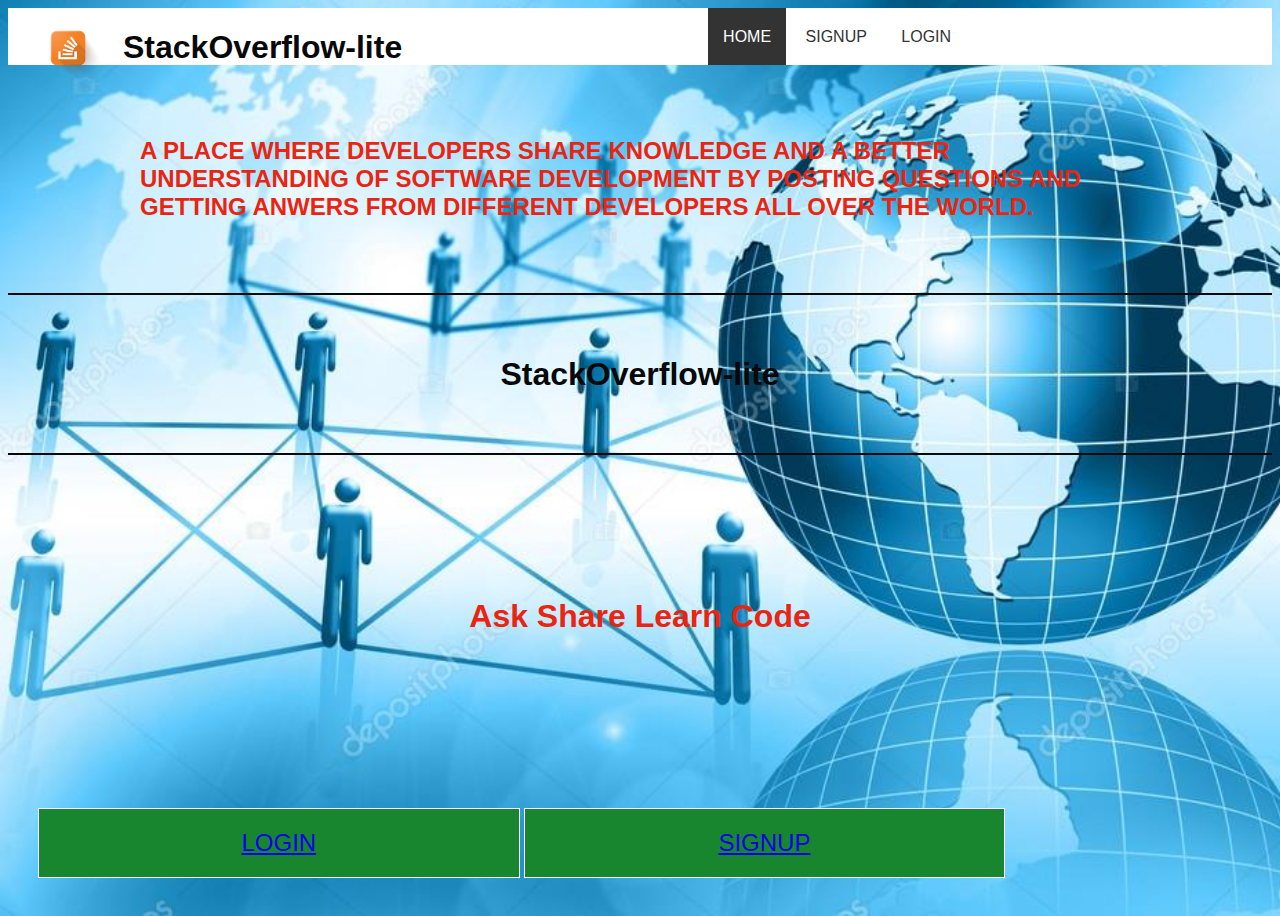
<file: index.html>
<!DOCTYPE html>
<html>
    <head>
		<meta charset="utf-8">
		<meta name="viewport" content="width=device-width, initial-scale=1.0">      
		<title>StackOverflow-lite</title>
		<link rel="stylesheet" href="css/styles.css">
	</head>

	<!--BODY-->
	<body class="home-page">
	<div class="container">
		<!--Header-->
		<header class="header">
			<div class="company-logo">
				<img src="images/logo.png" alt="company-logo">
				<h1>StackOverflow-lite</h1><span class="clear"></span>
			</div>
			<!--Navigation-->
			<nav>
				<ul class="menu">
					<li class="selected"><a href="index.html">Home</a></li>
					<li><a href="signup.html">SignUp</a></li>
					<li><a href="login.html">Login</a></li>
				</ul>
			</nav>
		</header>
		<!--Main Content-->
		<section class="home-content">
            <div >
				<p class="app-description"><strong>
                    A place where developers share knowledge and a better understanding of software development by posting questions and getting anwers from different developers all over the world.
				</strong></p>
                <h1 class="page-title"><strong>StackOverflow-lite</strong> </h1>
                <h3><strong>Ask  Share  Learn  Code</strong></h3>
				<div>
					<form>
						<button type="submit" name="login" value="Login"><a href="login.html">Login</a></button>
						<button  type="submit" name ="signup" value="SignUp"><a href="signup.html">SignUp</a></button>
					</form>
				</div>
			</div>
		</section>
		</div>
	</body>
</html>
</file>
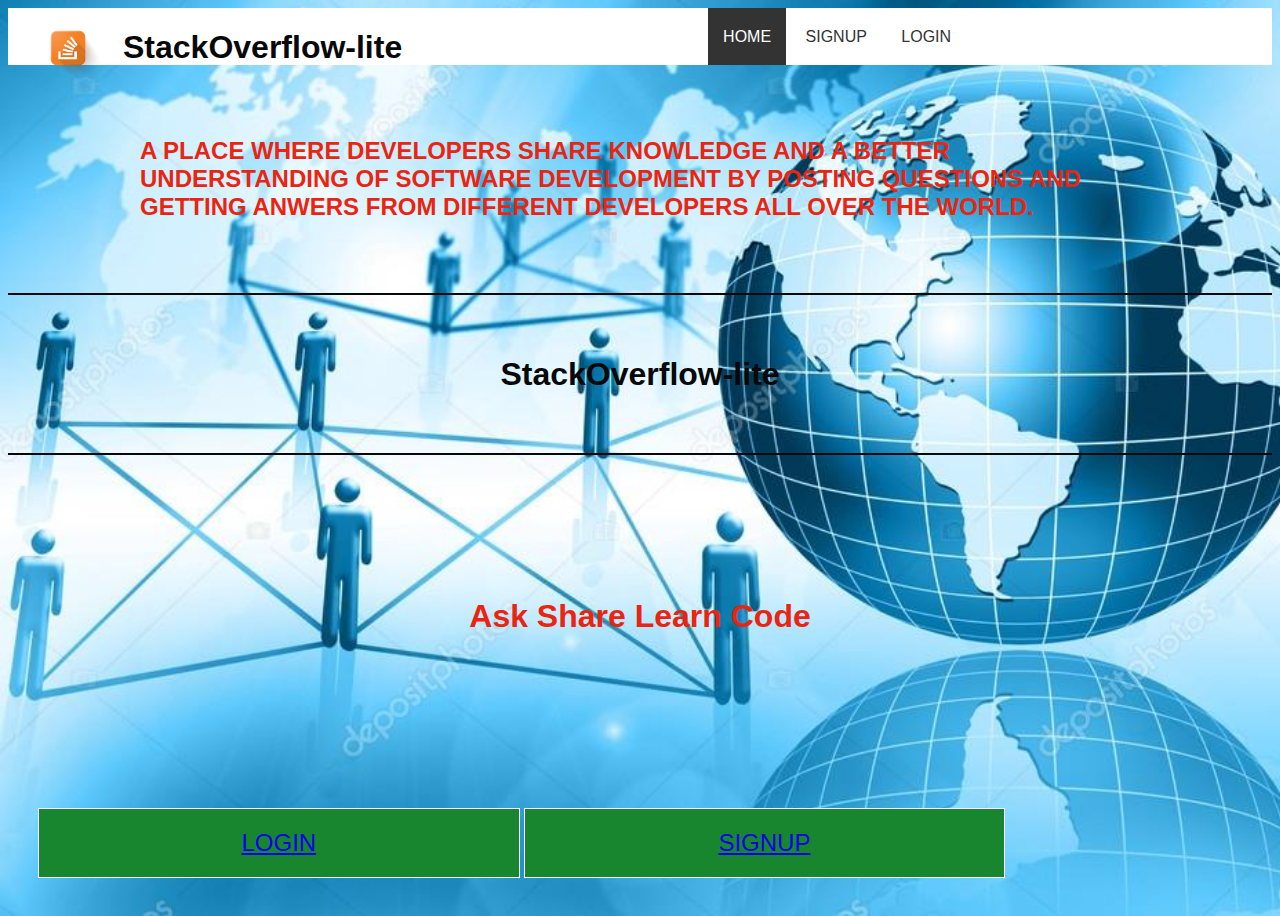
<file: UI/index.html>
<!DOCTYPE html>
<html>
    <head>
		<meta charset="utf-8">
		<meta name="viewport" content="width=device-width, initial-scale=1.0">
		<title>StackOverflow-lite</title>
		<link rel="stylesheet" href="css/styles.css">
	</head>

	<!--BODY-->
	<body class="home-page">
	<div class="container">
		<!--Header-->
		<header class="header">
			<div class="company-logo">
				<img src="images/logo.png" alt="company-logo">
				<h1>StackOverflow-lite</h1><span class="clear"></span>
			</div>
			<!--Navigation-->
			<nav>
				<ul class="menu">
					<li class="selected"><a href="index.html">Home</a></li>
					<li><a href="signup.html">SignUp</a></li>
					<li><a href="login.html">Login</a></li>
				</ul>
			</nav>
		</header>
		<!--Main Content-->
		<section class="home-content">
            <div >
				<p class="app-description"><strong>
                    A place where developers share knowledge and a better understanding of software development by posting questions and getting anwers from different developers all over the world.
				</strong></p>
                <h1 class="page-title"><strong>StackOverflow-lite</strong> </h1>
                <h3><strong>Ask  Share  Learn  Code</strong></h3>
				<div>
					<form>
						<button type="submit" name="login" value="Login"><a href="login.html">Login</a></button>
						<button  type="submit" name ="signup" value="SignUp"><a href="signup.html">SignUp</a></button>
					</form>
				</div>
			</div>
		</section>
		</div>
	</body>
</html>
</file>
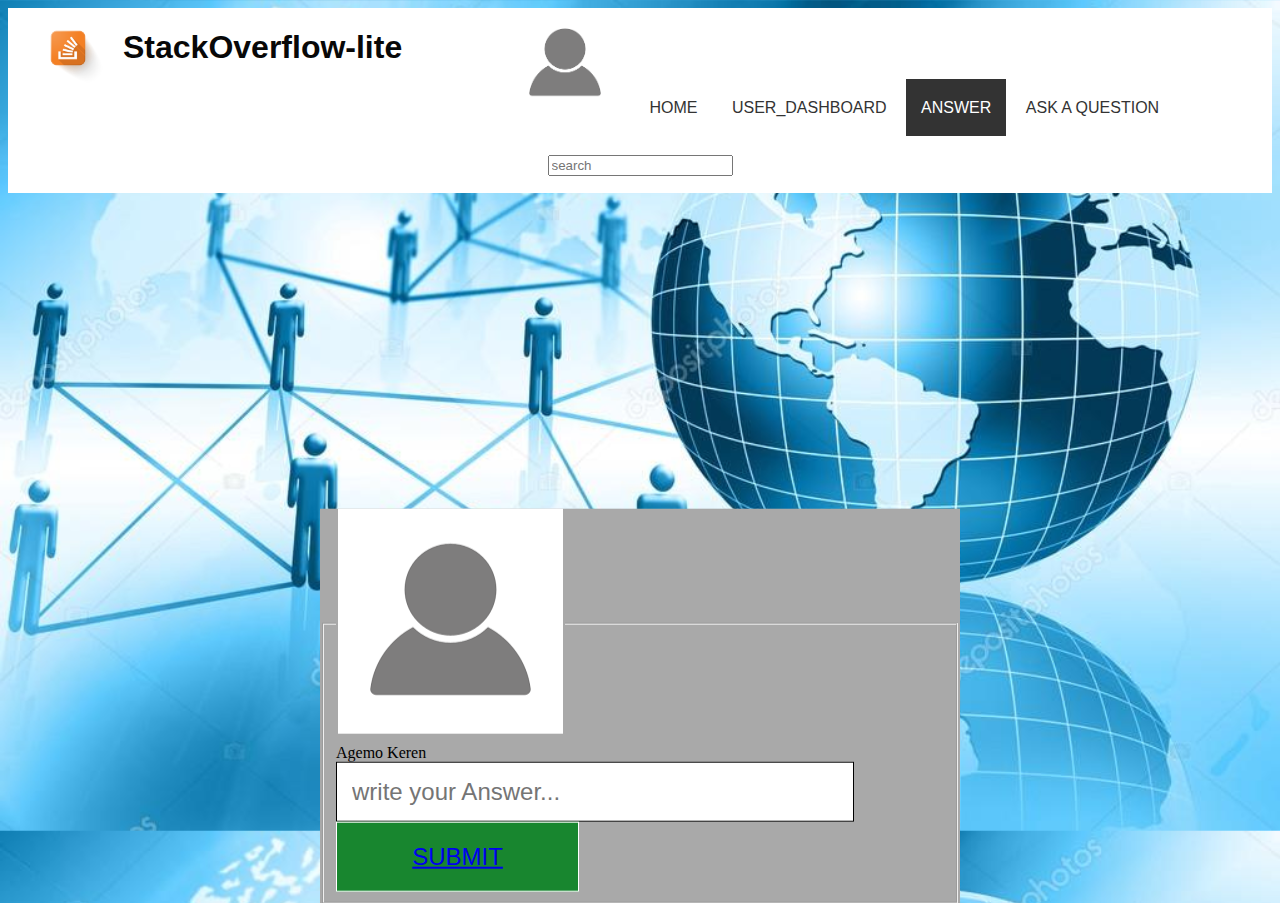
<file: answer.html>
<!DOCTYPE html>
<html>
    <head>
		<meta charset="utf-8">
		<meta name="viewport" content="width=device-width, initial-scale=1.0">      
		<title>StackOverflow-lite</title>
        <link rel="stylesheet" href="css/styles.css">
        <script src="javascript/scripts.js"></script>
	</head>
	<!--BODY-->
	<body class="home-page">
        <div class="container">
            <!--Header-->
		    <header class="header">
                <div class="company-logo">
                    <img src="images/logo.png" alt="company-logo">
                    <h1>StackOverflow-lite</h1><span class="clear"></span>
                </div>
                <!--Navigation-->
			    <nav>
                    <ul class="menu">
                        <li class="list"><a href="user_profile.html"><img src="images/user.png" class="img1"></a></li>
                        <li class="list"><a href="index.html">Home</a></li>
                        <li class="list"><a href="user_dashboard.html">user_dashboard</a></li>
                        <li class= "selected" "list"><a href="answer.html">Answer</a></li>
                        <li class="list"><a href="postquestion.html">Ask a question</a></li>
                        <li class="list"><a href="#"><input type="text" placeholder="search"></a></li>
                    </ul>
                </nav>
            </header>
            <div class="question">
            <fieldset>
                <legend class="img"><img src="images/user.png"></legend>
                <span>Agemo Keren </span><br>
                <input type="text" class="answerinput"placeholder="write your Answer...">
                <button><a href="user_dashboard.html">Submit</a></button>
            </fieldset>
            </div>
            </div>
            </body>
            </html>
</file>
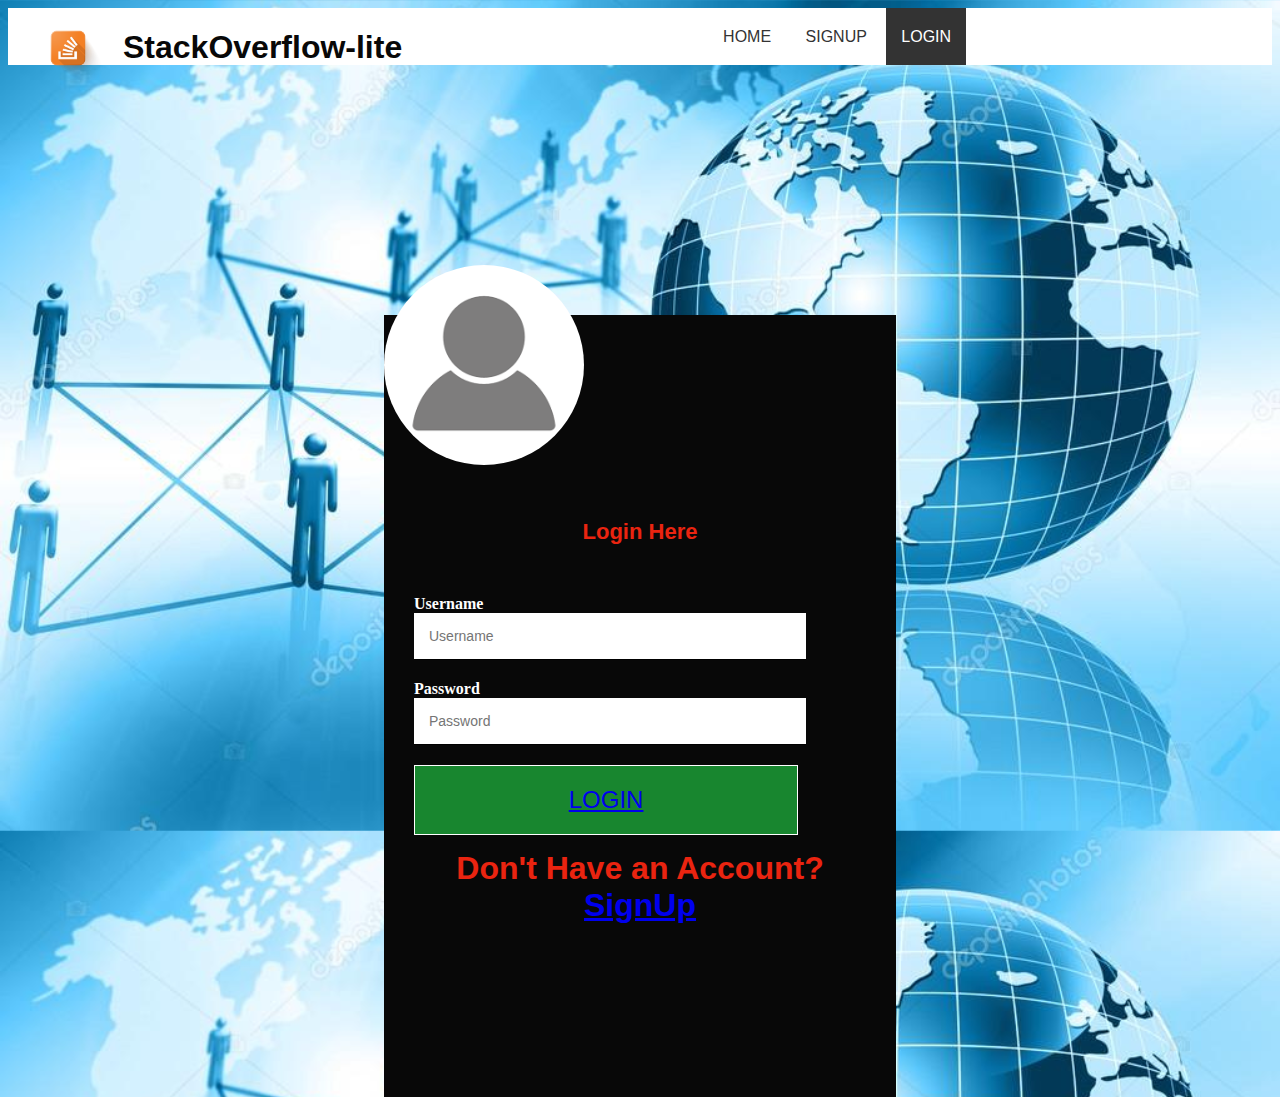
<file: login.html>
<!DOCTYPE html>
<html>
    <head>
		<meta charset="utf-8">
		<meta name="viewport" content="width=device-width, initial-scale=1.0">      
		<title>StackOverflow-lite</title>
		<link rel="stylesheet" href="css/styles.css">
	</head>
	<!--BODY-->
	<body class="home-page">
	<div class="container">
		<!--Header-->
		<header class="header">
			<div class="company-logo">
				<img src="images/logo.png" alt="company-logo">
				<h1>StackOverflow-lite</h1><span class="clear"></span>
			</div>
			<!--Navigation-->
			<nav>
				<ul class="menu">
					<li><a href="index.html">Home</a></li>
					<li><a href="signup.html">SignUp</a></li>
					<li class="selected"><a href="login.html">Login</a></li>
				</ul>
			</nav>
        </header>
        </div>
		<!--Main Content-->
			<div class="loginform">
            <img src="images/user.png" class="userp">
            <h3 class="logint">Login Here</h3>
            <!--signup Form-->
			<form class="form">
				<label class="loginlab">Username</label><br>
				<input type="text" name="username" placeholder="Username" required><br>
				<label class="loginlab">Password</label><br>
				<input type="password"name="password" placeholder="Password" required><br>
				<button class="loginb"><a href="user_dashboard.html">Login</a></button><br>
				<h3>Don't Have an Account? <a href="signup.html">SignUp</a></h3>
            </form><!--end of form-->
        </div>
	</body>
</html>
</file>
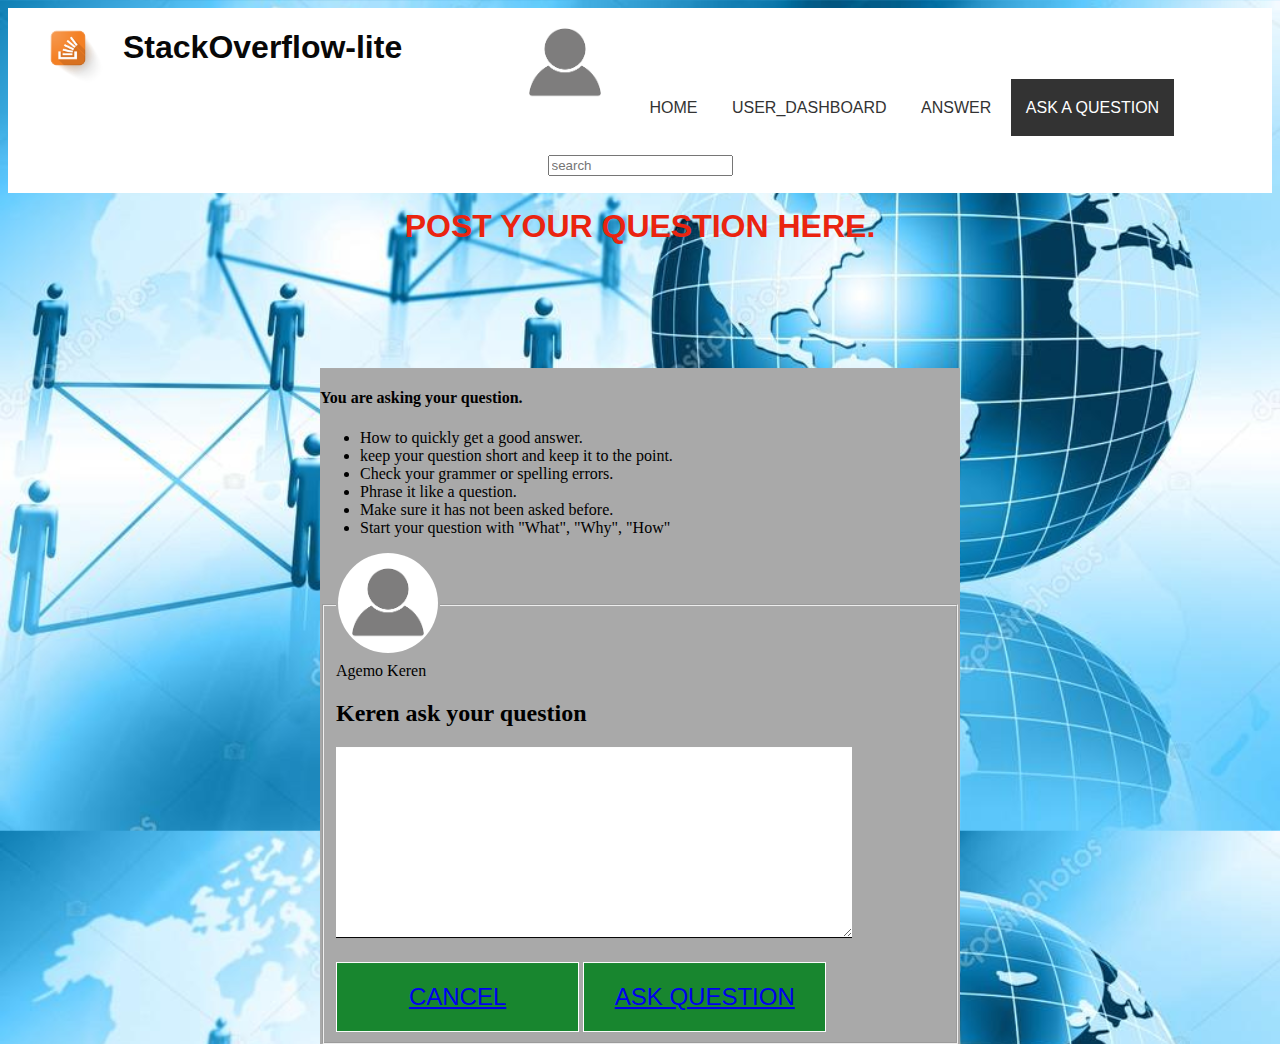
<file: postquestion.html>
<!DOCTYPE html>
<html>
    <head>
		<meta charset="utf-8">
		<meta name="viewport" content="width=device-width, initial-scale=1.0">
		<title>StackOverflow-lite</title>
        <link rel="stylesheet" href="css/styles.css">
        <script src="javascript/scripts.js"></script>
	</head>
	<!--BODY-->
	<body class="home-page">
        <div class="container">
            <!--Header-->
		    <header class="header">
                <div class="company-logo">
                    <img src="images/logo.png" alt="company-logo">
                    <h1>StackOverflow-lite</h1><span class="clear"></span>
                </div>
                <!--Navigation-->
			    <nav>
                    <ul class="menu">
                        <li class="list"><a href="user_profile.html"><img src="images/user.png" class="img1"></a></li>
                        <li class="list"><a href="index.html">Home</a></li>
                        <li class="list"><a href="user_dashboard.html">user_dashboard</a></li>
                        <li class="list"><a href="answer.html">Answer</a></li>
                        <li class="selected" "list"><a href="postquestion.html">Ask a question</a></li>
                        <li class="list"><a href="user_dashboard.html"><input type="text" placeholder="search"></a></li>
                    </ul>
                </nav>
            </header>
        </div>
        <section><!--main content-->
            <div>
                <h3>POST YOUR QUESTION HERE.</h3>
                <div class="question">
                    <h4>You are asking your question.</h4>
                    <ul>
                        <li>How to quickly get a good answer.</li>
                        <li>keep your question short and keep it to the point.</li>
                        <li>Check your grammer or spelling errors.</li>
                        <li>Phrase it like a question.</li>
                        <li>Make sure it has not been asked before.</li>
                        <li>Start your question with "What", "Why", "How"</li>
                    </ul>
                    <fieldset><!--fieldset-->
                        <legend><img src="images/user.png" class="img1"></legend>
                        <span>Agemo Keren </span><br>
                        <h2>Keren ask your question</h2>
                        <textarea name="" id="" cols="30" rows="10"></textarea>
                        <button><a href="user_dashboard.html">Cancel</a></button> <button><a href="user_dashboard.html">Ask Question</a></button>
                    </fieldset>
                </div>
            </div>
        </section>
    </body>
</html>
</file>
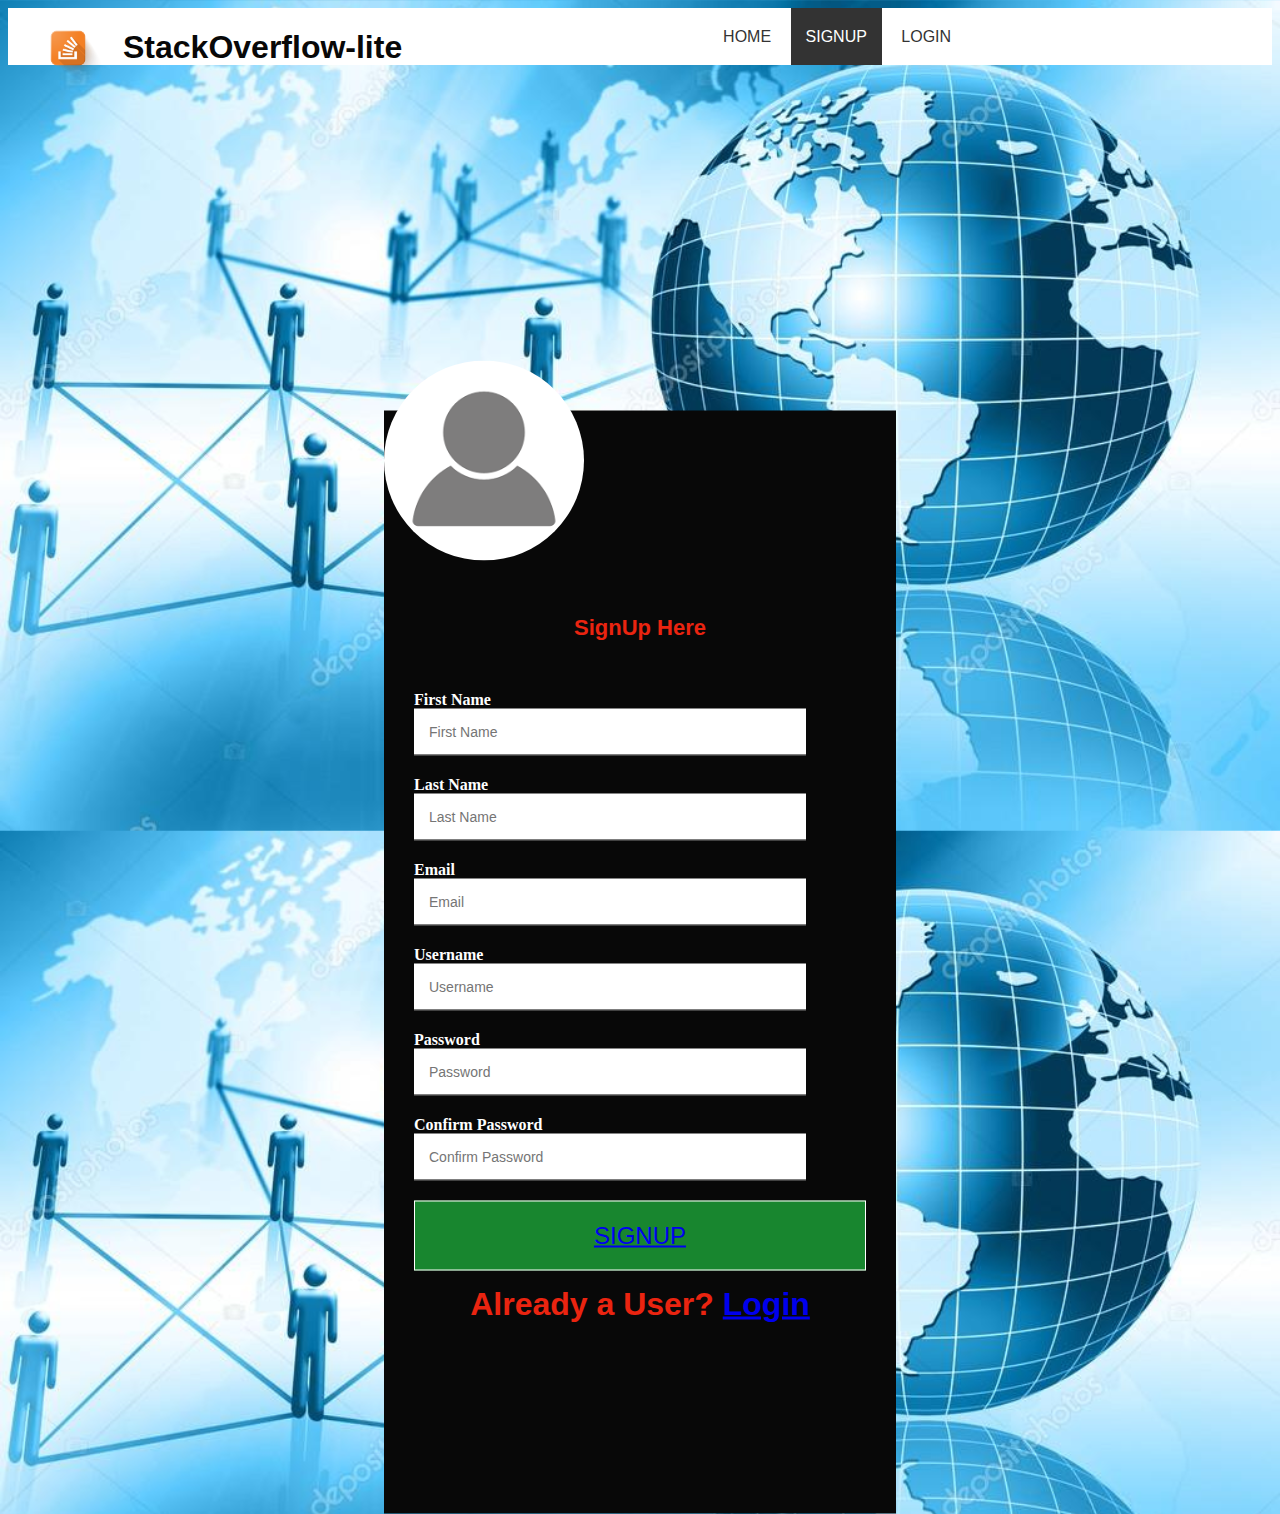
<file: signup.html>
<!DOCTYPE html>
<html>
    <head>
		<meta charset="utf-8">
		<meta name="viewport" content="width=device-width, initial-scale=1.0">      
		<title>StackOverflow-lite</title>
		<link rel="stylesheet" href="css/styles.css">
	</head>
	<!--BODY-->
	<body class="home-page">
	<div class="container">
		<!--Header-->
		<header class="header">
			<div class="company-logo">
				<img src="images/logo.png" alt="company-logo">
				<h1>StackOverflow-lite</h1><span class="clear"></span>
			</div>
			<!--Navigation-->
			<nav>
				<ul class="menu">
					<li><a href="index.html">Home</a></li>
					<li class="selected"><a href="signup.html">SignUp</a></li>
					<li><a href="login.html">Login</a></li>
				</ul>
			</nav>
        </header>
        </div>
		<!--Main Content-->
			<div class="signupform">
            <img src="images/user.png" class="userp">
            <h3 class="signupt">SignUp Here</h3>
            <!--signup Form-->
				<form class="form">
						<label class="signuplab">First Name</label><br>
						<input type="text"name="first_name" placeholder="First Name"required><br>
						<label class="signuplab">Last Name</label><br>
						<input type="text"name="second_name" placeholder="Last Name" required><br>
						<label class="signuplab">Email</label><br>
						<input type="email"name="email" placeholder="Email" required><br>
						<label class="signuplab">Username</label><br>
						<input type="text" name="username" placeholder="Username" required><br>
						<label class="signuplab">Password</label><br>
						<input type="password"name="password" placeholder="Password" required><br>
						<label class="signuplab">Confirm Password</label><br>
						<input type="password"name="confirm_password" placeholder="Confirm Password" required>
						<button class="signupb"><a href="login.html">SignUp</a></button><br>
						<h3>Already a User? <a href="login_page.html">Login</a></h3><br>
                    </form><!--end of form-->
            </div>
	</body>
</html>
</file>
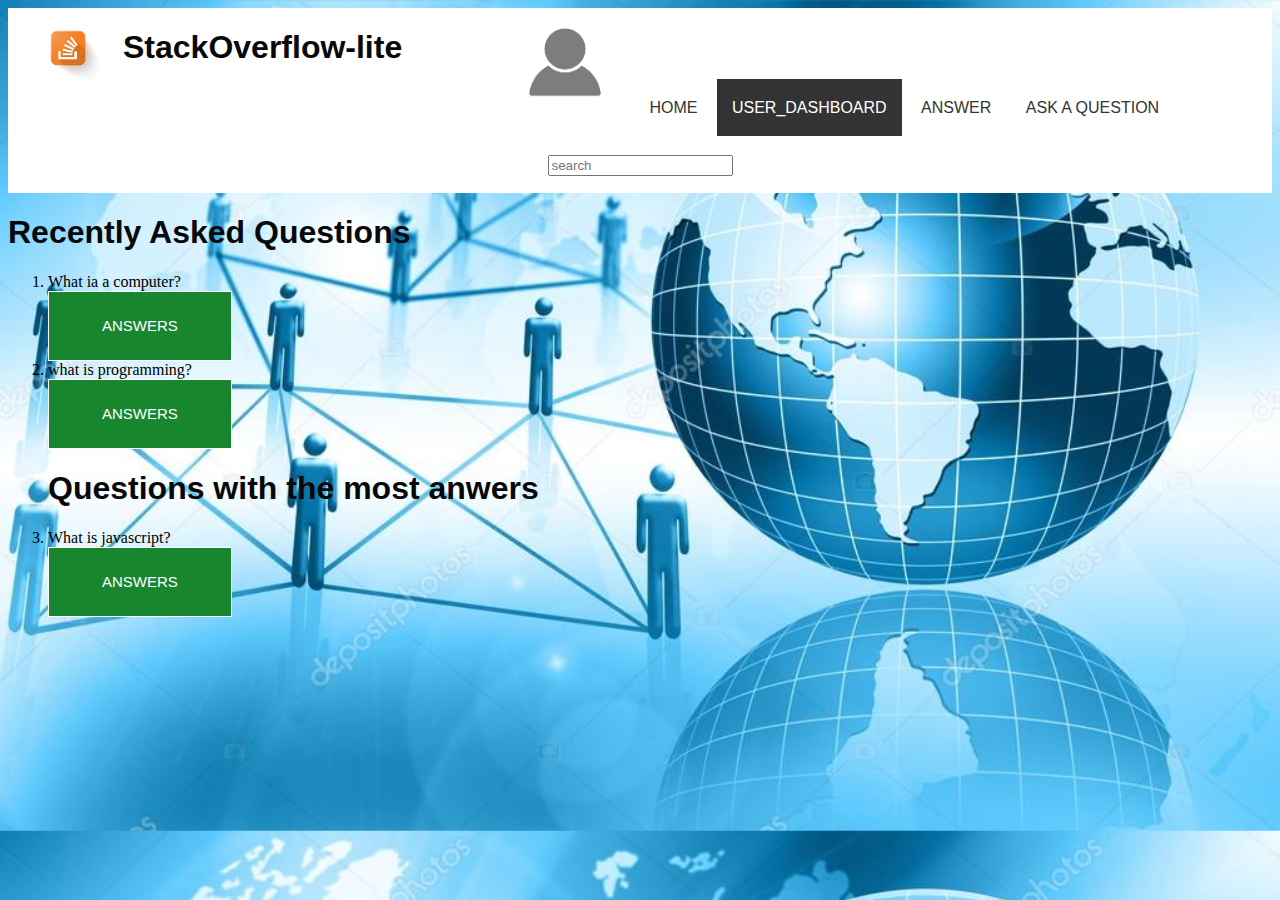
<file: user_dashboard.html>
<!DOCTYPE html>
<html>
    <head>
		<meta charset="utf-8">
		<meta name="viewport" content="width=device-width, initial-scale=1.0">      
		<title>StackOverflow-lite</title>
        <link rel="stylesheet" href="css/styles.css">
        <script src="javascript/scripts.js"></script>
	</head>
	<!--BODY-->
	<body class="home-page">
        <div class="container">
            <!--Header-->
		    <header class="header">
                <div class="company-logo">
                    <img src="images/logo.png" alt="company-logo">
                    <h1>StackOverflow-lite</h1><span class="clear"></span>
                </div>
                <!--Navigation-->
			    <nav>
                    <ul class="menu">
                        <li class="list"><a href="user_profile.html"><img src="images/user.png" class="img1"></a></li>
                        <li class="list"><a href="index.html">Home</a></li>
                        <li class="selected" "list"><a href="user_dashboard.html">user_dashboard</a></li>
                        <li class="list"><a href="answer.html">Answer</a></li>
                        <li class="list"><a href="postquestion.html">Ask a question</a></li>
                        <li class="list"><a href="#"><input type="text" placeholder="search"></a></li>
                    </ul>
                </nav>
            </header>
        </div>
        <div>
            <h1>Recently Asked Questions</h1>
            <div>
                <ol>
                    <li>What ia a computer?</li>
                    <h4 id="answer1"><img src="images/user.png" class="img1"><em>Keren Agemo...</em>A computer is an electronic device that manipulates information, or data. 
                        It has the ability to store, retrieve, and process data.<br>
                        <input type="submit" value="Upvote">
                        <input type="submit" value="DownVote">
                        <input type="text" value="Comment"><br>
                        
                        <img src="images/user.png" class="img1"><em>Orone Faith...</em>A computer is an electronic device that manipulates information, or data. 
                        It has the ability to store, retrieve, and process data.<br>
                        <input type="submit" value="Upvote">
                        <input type="submit" value="DownVote">
                        <input type="text" value="Comment"><br>
                        
                        <img src="images/user.png" class="img1"><em>Apolot Norah...</em>A computer is an electronic device that manipulates information, or data. 
                        It has the ability to store, retrieve, and process data.<br>
                        <input type="submit" value="Upvote">
                        <input type="submit" value="DownVote">
                        <input type="text" value="Comment"><br> 
                    
                    <button class="qn"><a href="answer.html">Add an answer</a></button></h4>
                    <button onclick="myFunction()" class="qn">Answers</button> 
                    
                    <li>what is programming?</li>
                    <h4 id="answer2"><img src="images/user.png" class="img1"><em>Apolot Norah...</em> Computer Programming involves 
                        writing instructions that the computer can understand and execute.<br>
                        <input type="submit" value="Upvote">
                        <input type="submit" value="DownVote">
                        <input type="text" value="Comment"><br>

                    <img src="images/user.png" class="img1"><em>Orone Faith...</em>Computer Programming involves 
                    writing instructions that the computer can understand and execute.<br>
                    <input type="submit" value="Upvote">
                    <input type="submit" value="DownVote">
                    <input type="text" value="Comment"><br>

                    <img src="images/user.png" class="img1"><em>Keren Agemo...</em>Computer Programming involves
                     writing instructions that the computer can understand and execute.<br>
                    Computer Programming involves writing instructions that the computer can
                     understand and execute.<br>
                    <input type="submit" value="Upvote">
                    <input type="submit" value="DownVote">
                    <input type="text" value="Comment"><br>

                    <button class="qn"><a href="answer.html">Add an answer</a></button></h4>
                    <button onclick="myAnswer2()" class="qn">Answers</button> 

                    <h1>Questions with the most anwers</h1>
                    <li>What is javascript?</li><h4 id="answer3">
                        <img src="images/user.png" class="img1"><em>Keren Agemo...</em>JavaScript is a scripting language designed 
                        primarily for adding interactivity to Web pages and creating Web applications.<br>
                        <input type="submit" value="Upvote">
                        <input type="submit" value="DownVote">
                        <input type="text" value="Comment"><br>

                        <img src="images/user.png" class="img1"><em>Okia Jacob...</em>JavaScript is a scripting language designed primarily for 
                        adding interactivity to Web pages and creating Web applications.<br>
                        <input type="submit" value="Upvote">
                        <input type="submit" value="DownVote">
                        <input type="text" value="Comment"><br>

                        <img src="images/user.png" class="img1"><em>Apolot Norah...</em>JavaScript is a scripting language 
                        designed primarily for adding interactivity to Web pages and creating Web applications.<br>
                        <input type="submit" value="Upvote">
                        <input type="submit" value="DownVote">
                        <input type="text" value="Comment"><br>

                        <img src="images/user.png" class="img1"><em>Orone Faith...</em>JavaScript is a scripting language
                        designed primarily for adding interactivity to Web pages and creating Web applications.<br>
                        <input type="submit" value="Upvote">
                        <input type="submit" value="DownVote">
                        <input type="text" value="Comment"><br>

                        <img src="images/user.png" class="img1"><em>Orone Faith...</em>JavaScript is a scripting language
                        designed primarily for adding interactivity to Web pages and creating Web applications.<br>
                        <input type="submit" value="Upvote">
                        <input type="submit" value="DownVote">
                        <input type="text" value="Comment"><br>

                        <img src="images/user.png" class="img1"><em>Orone Faith...</em>JavaScript is a scripting language
                        designed primarily for adding interactivity to Web pages and creating Web applications.<br>
                        <input type="submit" value="Upvote">
                        <input type="submit" value="DownVote">
                        <input type="text" value="Comment"><br>

                    <button class="qn"><a href="answer.html">Add an answer</a></button></h4>
                    <button onclick="myAnswer()" class="qn">Answers</button>
                    </h4>
                </ol>
            </div>
        </div>
    </body>
</html>
</file>
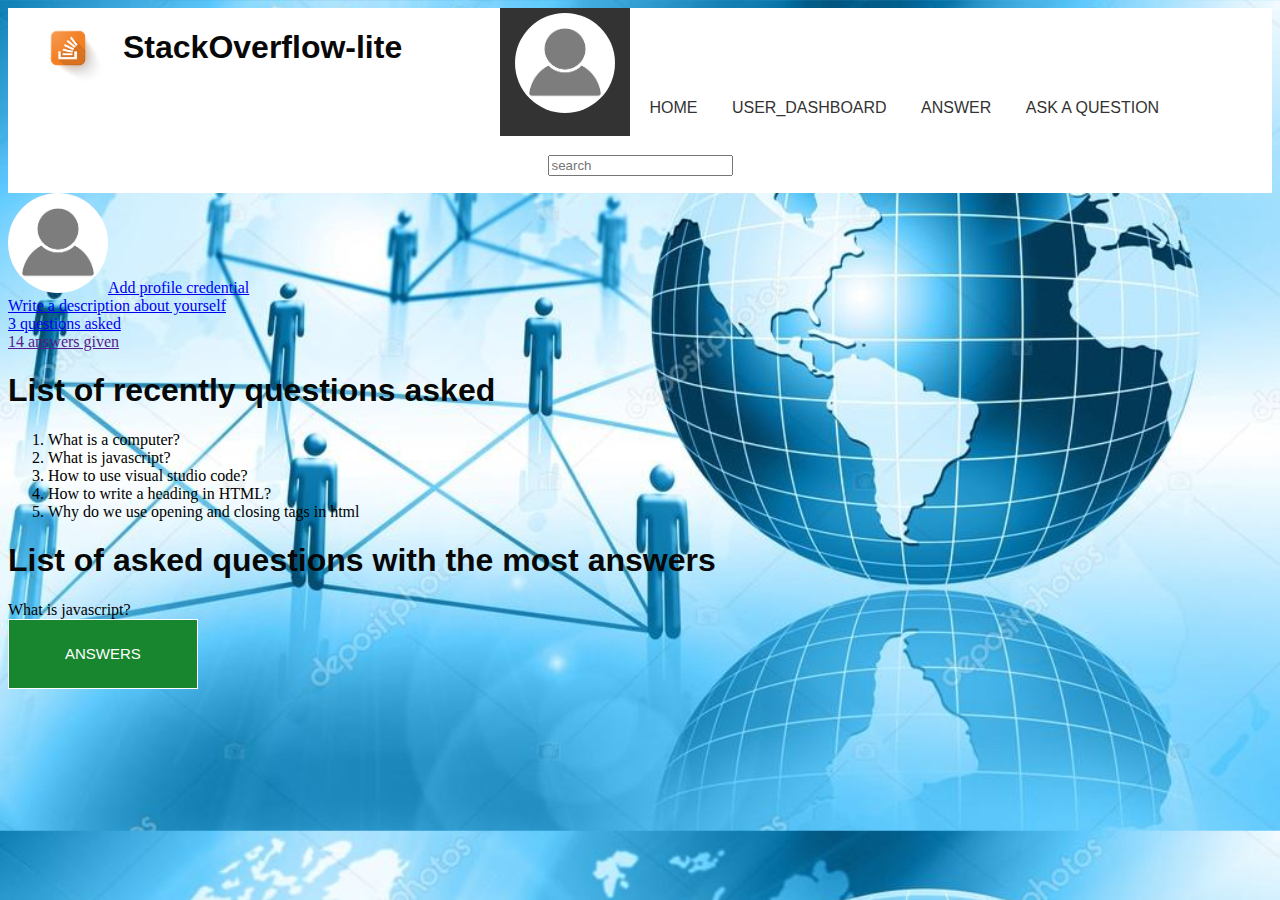
<file: user_profile.html>
<!DOCTYPE html>
<html>
    <head>
		<meta charset="utf-8">
		<meta name="viewport" content="width=device-width, initial-scale=1.0">      
		<title>StackOverflow-lite</title>
        <link rel="stylesheet" href="css/styles.css">
        <script src="javascript/scripts.js"></script>
	</head>
	<!--BODY-->
	<body class="home-page">
        <div class="container">
            <!--Header-->
		    <header class="header">
                <div class="company-logo">
                    <img src="images/logo.png" alt="company-logo">
                    <h1>StackOverflow-lite</h1><span class="clear"></span>
                </div>
                <!--Navigation-->
			    <nav>
                    <ul class="menu">
                        <li class="selected"><a href="user_profile.html"><img src="images/user.png" class="img1"></a></li>
                        <li class="list"><a href="index.html">Home</a></li>
                        <li class="list"><a href="user_dashboard.html">user_dashboard</a></li>
                        <li class="list"><a href="answers.html">Answer</a></li>
                        <li class="list"><a href="postquestion.html">Ask a question</a></li>
                        <li class="list"><a href="#"><input type="text" placeholder="search"></a></li>
                    </ul>
                </nav>
            </header>
        </div>
        <div class="profile">
            <img src="images/user.png" class="img1"><a href="#">Add profile  credential</a><br>
            <a href="#">Write a description about yourself</a><br>
            <a href="#">3 questions asked</a><br>
            <a href="">14 answers given</a>
            <h1>List of recently questions asked</h1>
            <ol>
                <li>What is a computer?</li>
                <li>What is javascript?</li>
                <li>How to use visual studio code?</li>
                <li>How to write a heading in HTML?</li>
                <li>Why do we use opening and closing tags in html</li>
            </ol>
            <h1>List of asked questions with the most answers</h1>
            <li>What is javascript?</li><h4 id="answer3">
                <img src="images/user.png" class="img1"><em>Keren Agemo...</em>JavaScript is a scripting language designed 
                primarily for adding interactivity to Web pages and creating Web applications.<br>
                <input type="submit" value="Upvote">
                <input type="submit" value="DownVote">
                <input type="text" value="Comment"><br>

                <img src="images/user.png" class="img1"><em>Okia Jacob...</em>JavaScript is a scripting language designed primarily for 
                adding interactivity to Web pages and creating Web applications.<br>
                <input type="submit" value="Upvote">
                <input type="submit" value="DownVote">
                <input type="text" value="Comment"><br>

                <img src="images/user.png" class="img1"><em>Apolot Norah...</em>JavaScript is a scripting language 
                designed primarily for adding interactivity to Web pages and creating Web applications.<br>
                <input type="submit" value="Upvote">
                <input type="submit" value="DownVote">
                <input type="text" value="Comment"><br>

                <img src="images/user.png" class="img1"><em>Orone Faith...</em>JavaScript is a scripting language
                designed primarily for adding interactivity to Web pages and creating Web applications.<br>
                <input type="submit" value="Upvote">
                <input type="submit" value="DownVote">
                <input type="text" value="Comment"><br>

                <img src="images/user.png" class="img1"><em>Orone Faith...</em>JavaScript is a scripting language
                designed primarily for adding interactivity to Web pages and creating Web applications.<br>
                <input type="submit" value="Upvote">
                <input type="submit" value="DownVote">
                <input type="text" value="Comment"><br>

                <img src="images/user.png" class="img1"><em>Orone Faith...</em>JavaScript is a scripting language
                designed primarily for adding interactivity to Web pages and creating Web applications.<br>
                <input type="submit" value="Upvote">
                <input type="submit" value="DownVote">
                <input type="text" value="Comment"><br>

                <button class="qn"><a href="answer.html">Add an answer</a></button></h4>
                <button onclick="myAnswer()" class="qn">Answers</button>
        </div>
    </body>
</html>
</file>
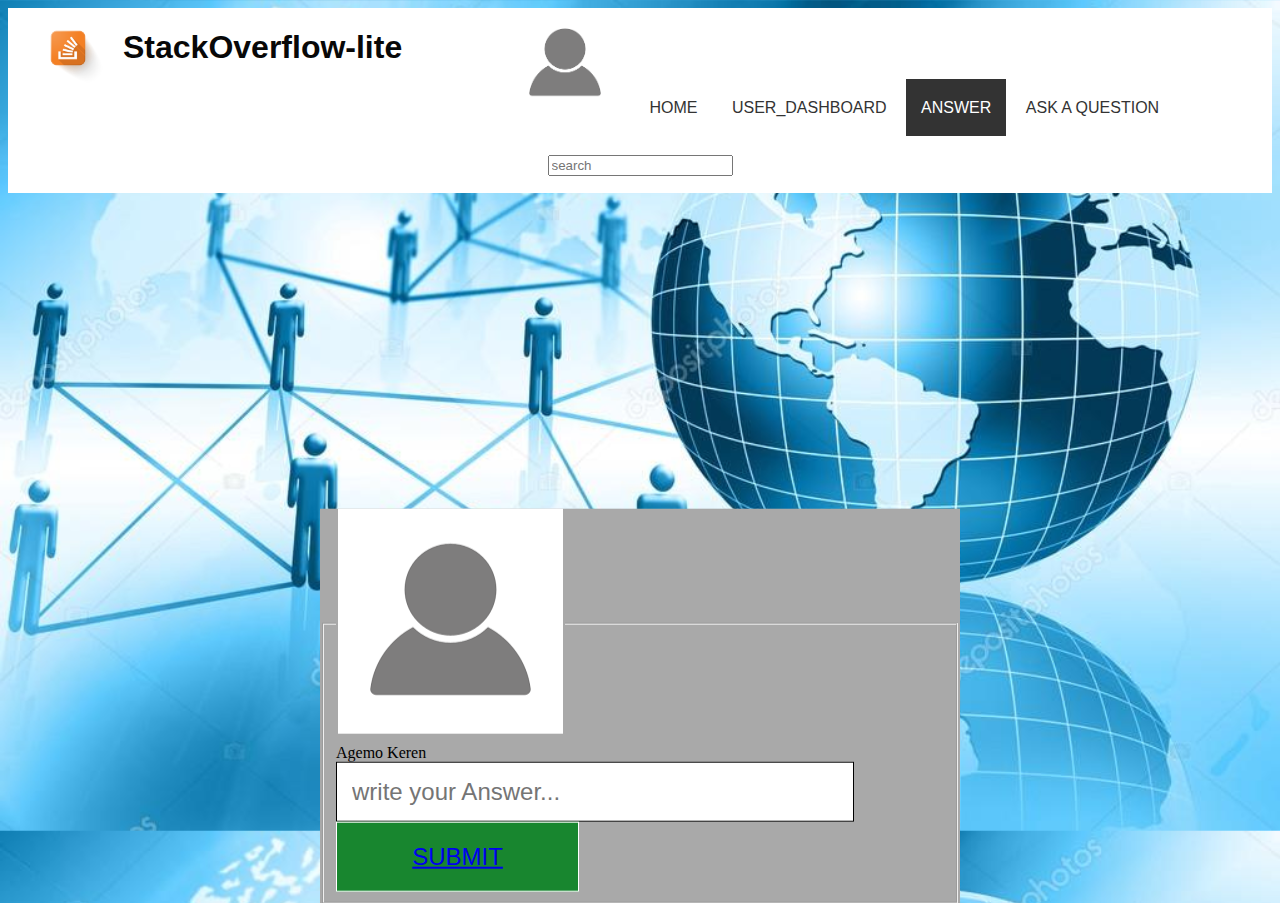
<file: UI/answer.html>
<!DOCTYPE html>
<html>
    <head>
		<meta charset="utf-8">
		<meta name="viewport" content="width=device-width, initial-scale=1.0">
		<title>StackOverflow-lite</title>
        <link rel="stylesheet" href="css/styles.css">
        <script src="javascript/scripts.js"></script>
	</head>
	<!--BODY-->
	<body class="home-page">
        <div class="container">
            <!--Header-->
		    <header class="header">
                <div class="company-logo">
                    <img src="images/logo.png" alt="company-logo">
                    <h1>StackOverflow-lite</h1><span class="clear"></span>
                </div>
                <!--Navigation-->
			    <nav>
                    <ul class="menu">
                        <li class="list"><a href="user_profile.html"><img src="images/user.png" class="img1"></a></li>
                        <li class="list"><a href="index.html">Home</a></li>
                        <li class="list"><a href="user_dashboard.html">user_dashboard</a></li>
                        <li class= "selected" "list"><a href="answer.html">Answer</a></li>
                        <li class="list"><a href="postquestion.html">Ask a question</a></li>
                        <li class="list"><a href="user_dashboard.html"><input type="text" placeholder="search"></a></li>
                    </ul>
                </nav>
            </header>
            <div class="question">
            <fieldset>
                <legend class="img"><img src="images/user.png"></legend>
                <span>Agemo Keren </span><br>
                <input type="text" class="answerinput"placeholder="write your Answer...">
                <button><a href="user_dashboard.html">Submit</a></button>
            </fieldset>
            </div>
            </div>
            </body>
            </html>
</file>
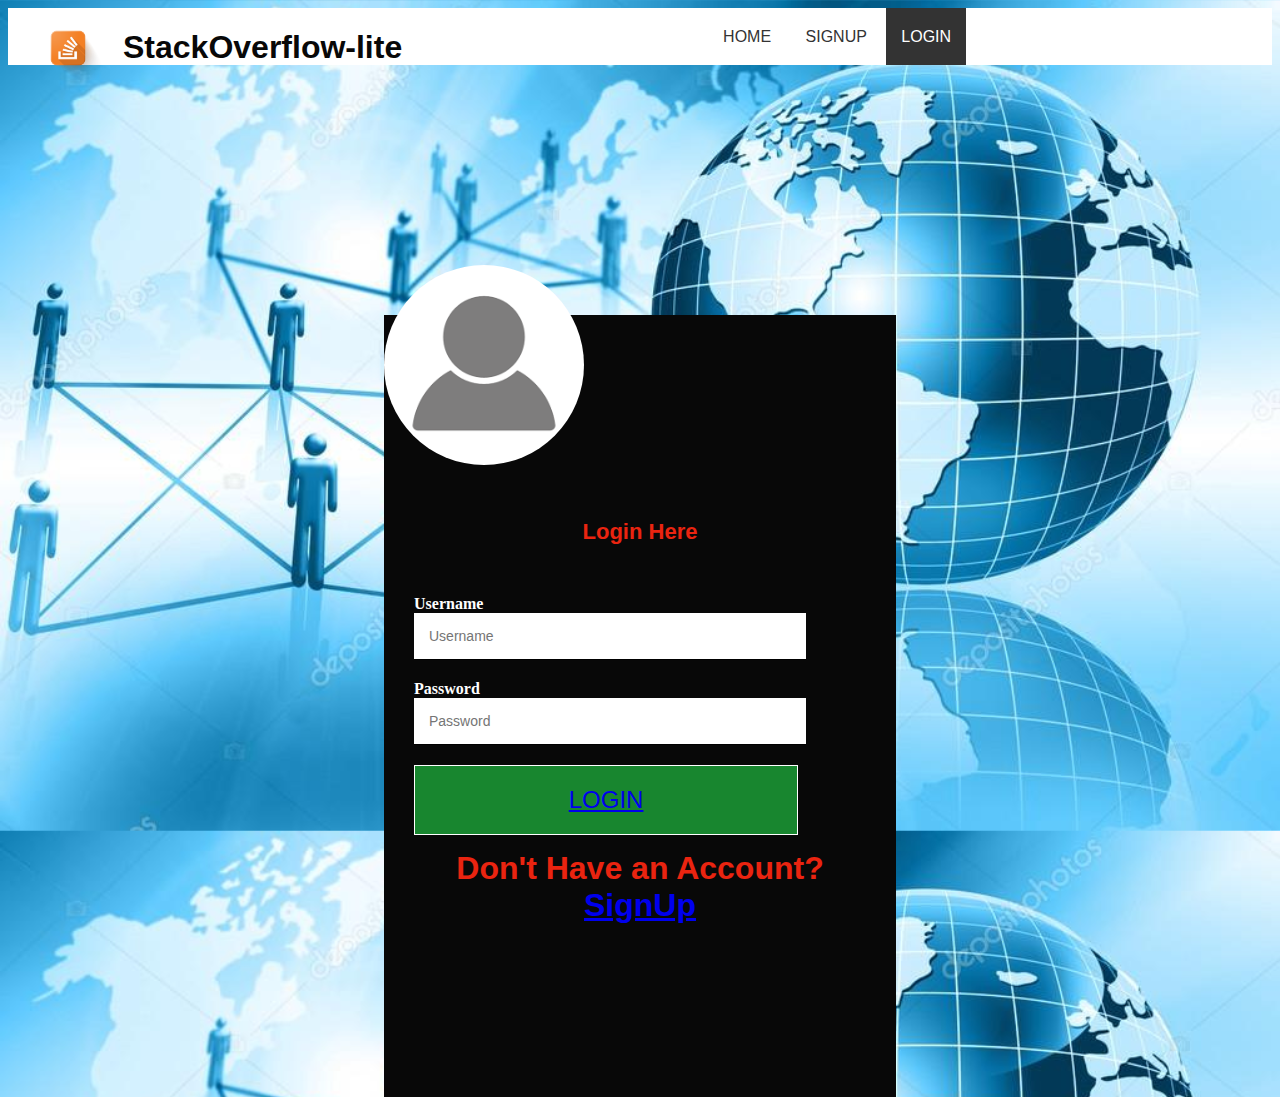
<file: UI/login.html>
<!DOCTYPE html>
<html>
    <head>
		<meta charset="utf-8">
		<meta name="viewport" content="width=device-width, initial-scale=1.0">
		<title>StackOverflow-lite</title>
		<link rel="stylesheet" href="css/styles.css">
	</head>
	<!--BODY-->
	<body class="home-page">
	<div class="container">
		<!--Header-->
		<header class="header">
			<div class="company-logo">
				<img src="images/logo.png" alt="company-logo">
				<h1>StackOverflow-lite</h1><span class="clear"></span>
			</div>
			<!--Navigation-->
			<nav>
				<ul class="menu">
					<li><a href="index.html">Home</a></li>
					<li><a href="signup.html">SignUp</a></li>
					<li class="selected"><a href="login.html">Login</a></li>
				</ul>
			</nav>
        </header>
        </div>
		<!--Main Content-->
			<div class="loginform">
            <img src="images/user.png" class="userp">
            <h3 class="logint">Login Here</h3>
            <!--signup Form-->
			<form class="form">
				<label class="loginlab">Username</label><br>
				<input type="text" name="username" placeholder="Username" required><br>
				<label class="loginlab">Password</label><br>
				<input type="password"name="password" placeholder="Password" required><br>
				<button class="loginb"><a href="user_dashboard.html">Login</a></button><br>
				<h3>Don't Have an Account? <a href="signup.html">SignUp</a></h3>
            </form><!--end of form-->
        </div>
	</body>
</html>
</file>
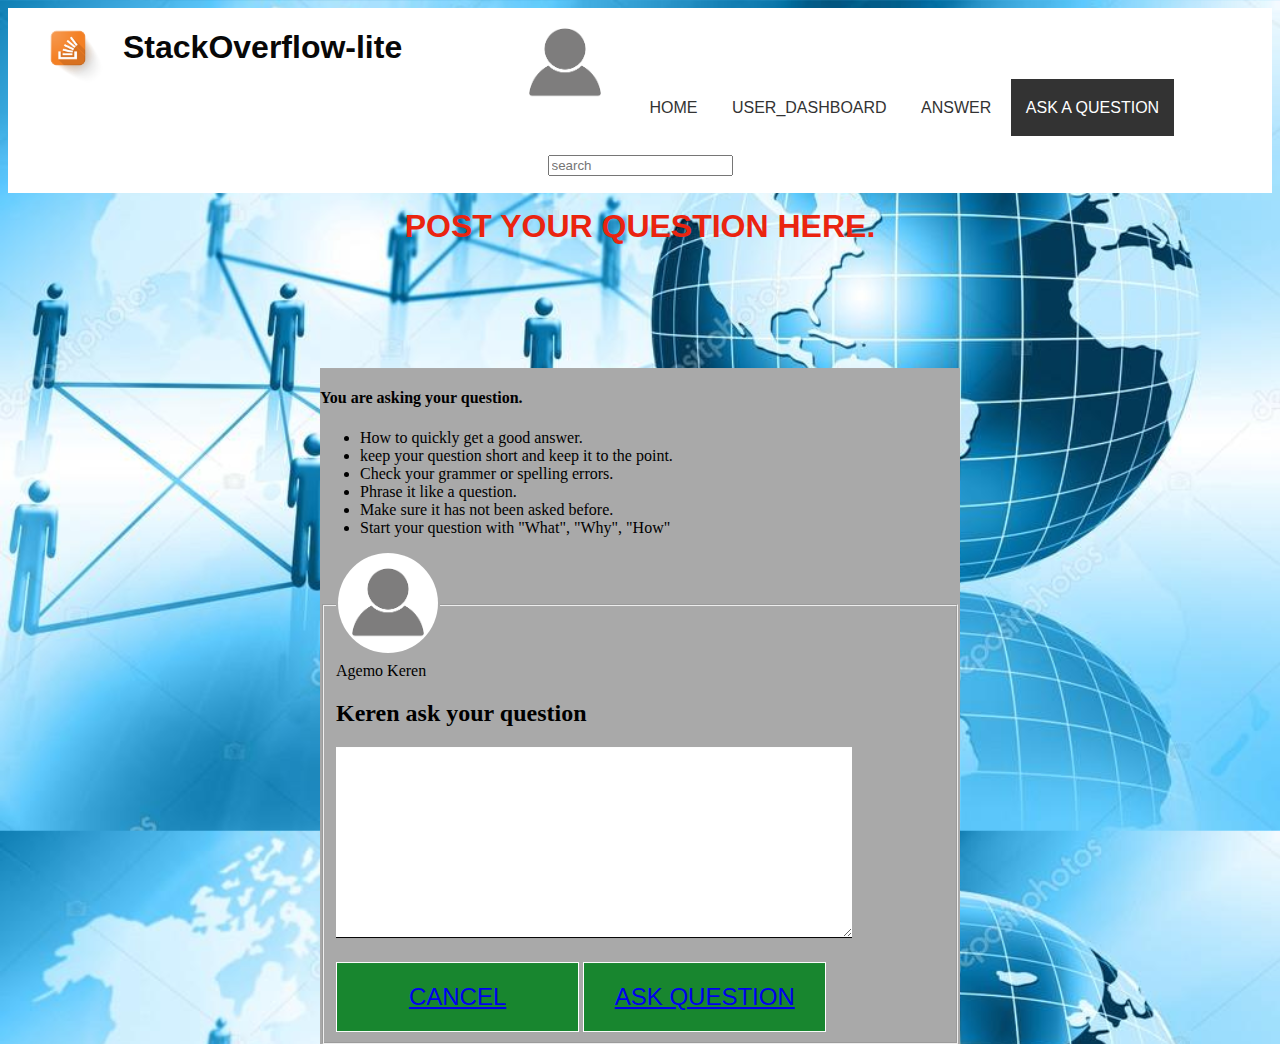
<file: UI/postquestion.html>
<!DOCTYPE html>
<html>
    <head>
		<meta charset="utf-8">
		<meta name="viewport" content="width=device-width, initial-scale=1.0">
		<title>StackOverflow-lite</title>
        <link rel="stylesheet" href="css/styles.css">
        <script src="javascript/scripts.js"></script>
	</head>
	<!--BODY-->
	<body class="home-page">
        <div class="container">
            <!--Header-->
		    <header class="header">
                <div class="company-logo">
                    <img src="images/logo.png" alt="company-logo">
                    <h1>StackOverflow-lite</h1><span class="clear"></span>
                </div>
                <!--Navigation-->
			    <nav>
                    <ul class="menu">
                        <li class="list"><a href="user_profile.html"><img src="images/user.png" class="img1"></a></li>
                        <li class="list"><a href="index.html">Home</a></li>
                        <li class="list"><a href="user_dashboard.html">user_dashboard</a></li>
                        <li class="list"><a href="answer.html">Answer</a></li>
                        <li class="selected" "list"><a href="postquestion.html">Ask a question</a></li>
                        <li class="list"><a href="user_dashboard.html"><input type="text" placeholder="search"></a></li>
                    </ul>
                </nav>
            </header>
        </div>
        <section><!--main content-->
            <div>
                <h3>POST YOUR QUESTION HERE.</h3>
                <div class="question">
                    <h4>You are asking your question.</h4>
                    <ul>
                        <li>How to quickly get a good answer.</li>
                        <li>keep your question short and keep it to the point.</li>
                        <li>Check your grammer or spelling errors.</li>
                        <li>Phrase it like a question.</li>
                        <li>Make sure it has not been asked before.</li>
                        <li>Start your question with "What", "Why", "How"</li>
                    </ul>
                    <fieldset>
                        <legend><img src="images/user.png" class="img1"></legend>
                        <span>Agemo Keren </span><br>
                        <h2>Keren ask your question</h2>
                        <textarea name="" id="" cols="30" rows="10"></textarea>
                        <button><a href="user_dashboard.html">Cancel</a></button> <button><a href="user_dashboard.html">Ask Question</a></button>
                    </fieldset>
                </div>
            </div>
        </section>
    </body>
</html>
</file>
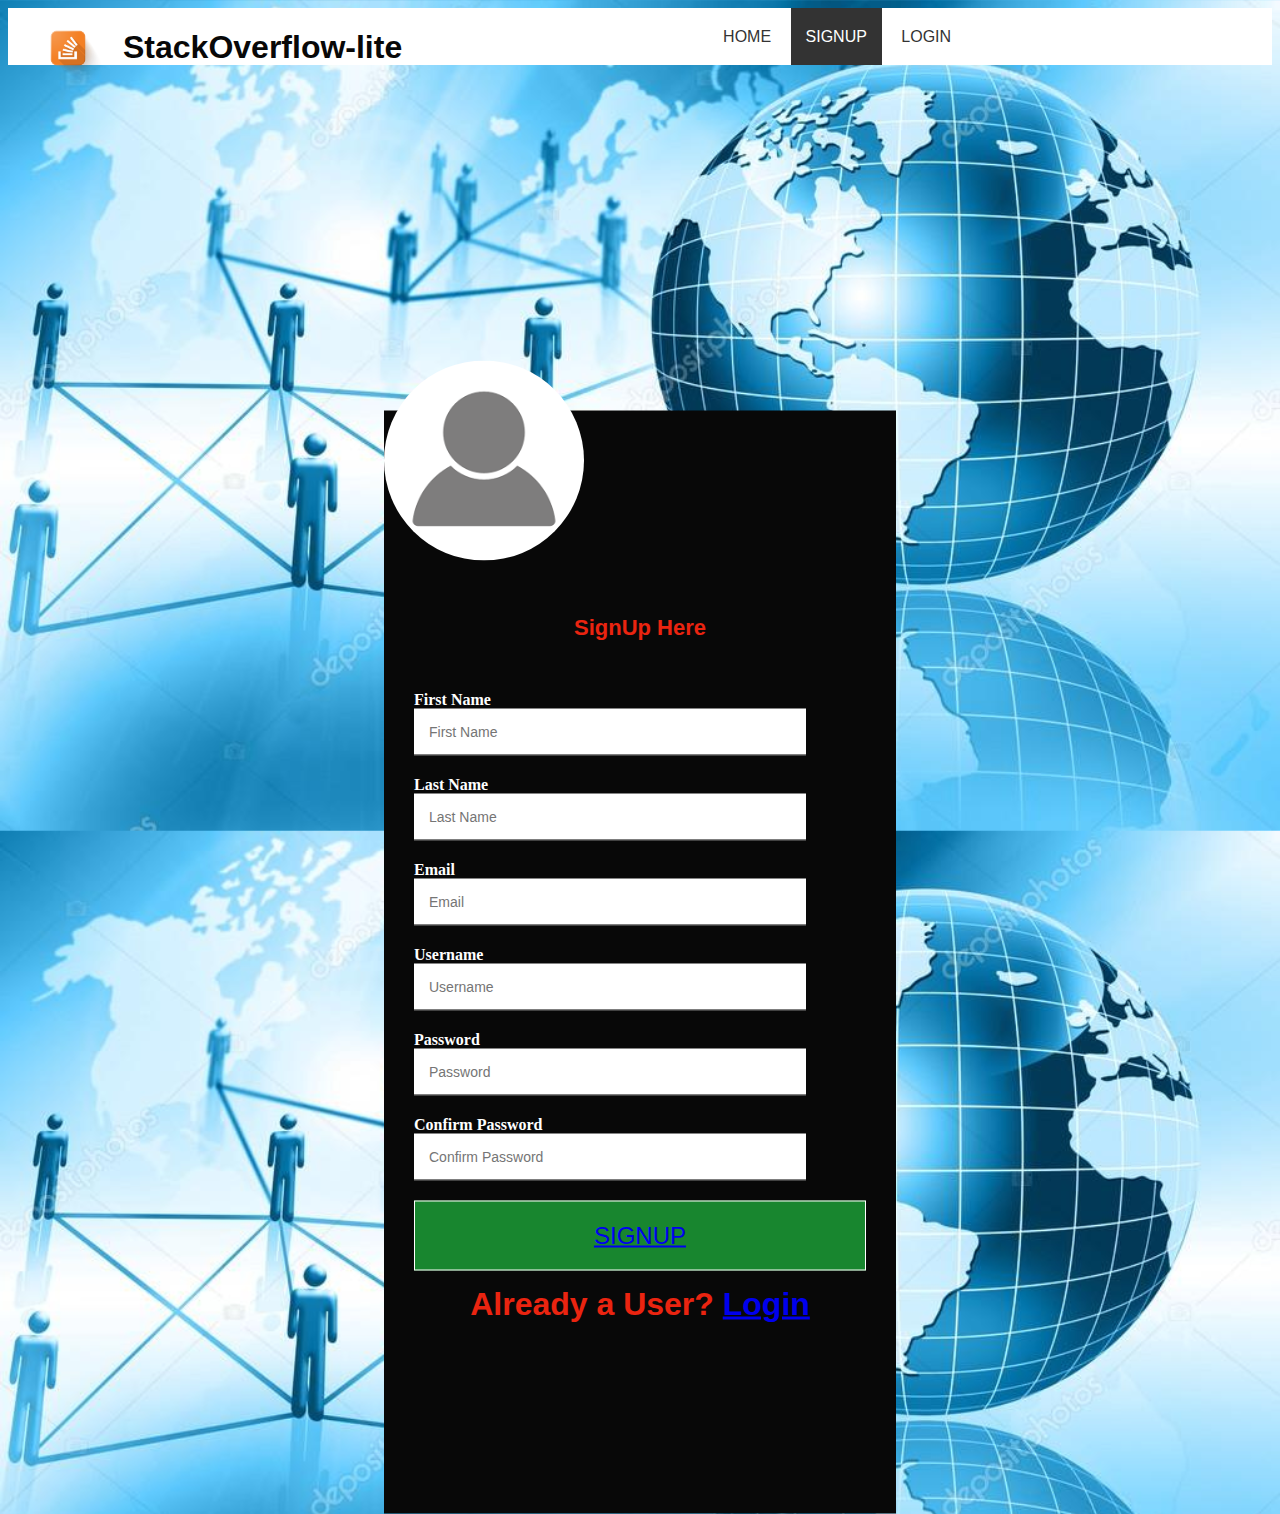
<file: UI/signup.html>
<!DOCTYPE html>
<html>
    <head>
		<meta charset="utf-8">
		<meta name="viewport" content="width=device-width, initial-scale=1.0">
		<title>StackOverflow-lite</title>
		<link rel="stylesheet" href="css/styles.css">
	</head>
	<!--BODY-->
	<body class="home-page">
	<div class="container">
		<!--Header-->
		<header class="header">
			<div class="company-logo">
				<img src="images/logo.png" alt="company-logo">
				<h1>StackOverflow-lite</h1><span class="clear"></span>
			</div>
			<!--Navigation-->
			<nav>
				<ul class="menu">
					<li><a href="index.html">Home</a></li>
					<li class="selected"><a href="signup.html">SignUp</a></li>
					<li><a href="login.html">Login</a></li>
				</ul>
			</nav>
        </header>
        </div>
		<!--Main Content-->
			<div class="signupform">
            <img src="images/user.png" class="userp">
            <h3 class="signupt">SignUp Here</h3>
            <!--signup Form-->
				<form class="form">
						<label class="signuplab">First Name</label><br>
						<input type="text"name="first_name" placeholder="First Name"required><br>
						<label class="signuplab">Last Name</label><br>
						<input type="text"name="second_name" placeholder="Last Name" required><br>
						<label class="signuplab">Email</label><br>
						<input type="email"name="email" placeholder="Email" required><br>
						<label class="signuplab">Username</label><br>
						<input type="text" name="username" placeholder="Username" required><br>
						<label class="signuplab">Password</label><br>
						<input type="password"name="password" placeholder="Password" required><br>
						<label class="signuplab">Confirm Password</label><br>
						<input type="password"name="confirm_password" placeholder="Confirm Password" required>
						<button class="signupb"><a href="login.html">SignUp</a></button><br>
						<h3>Already a User? <a href="login.html">Login</a></h3><br>
                    </form><!--end of form-->
            </div>
	</body>
</html>
</file>
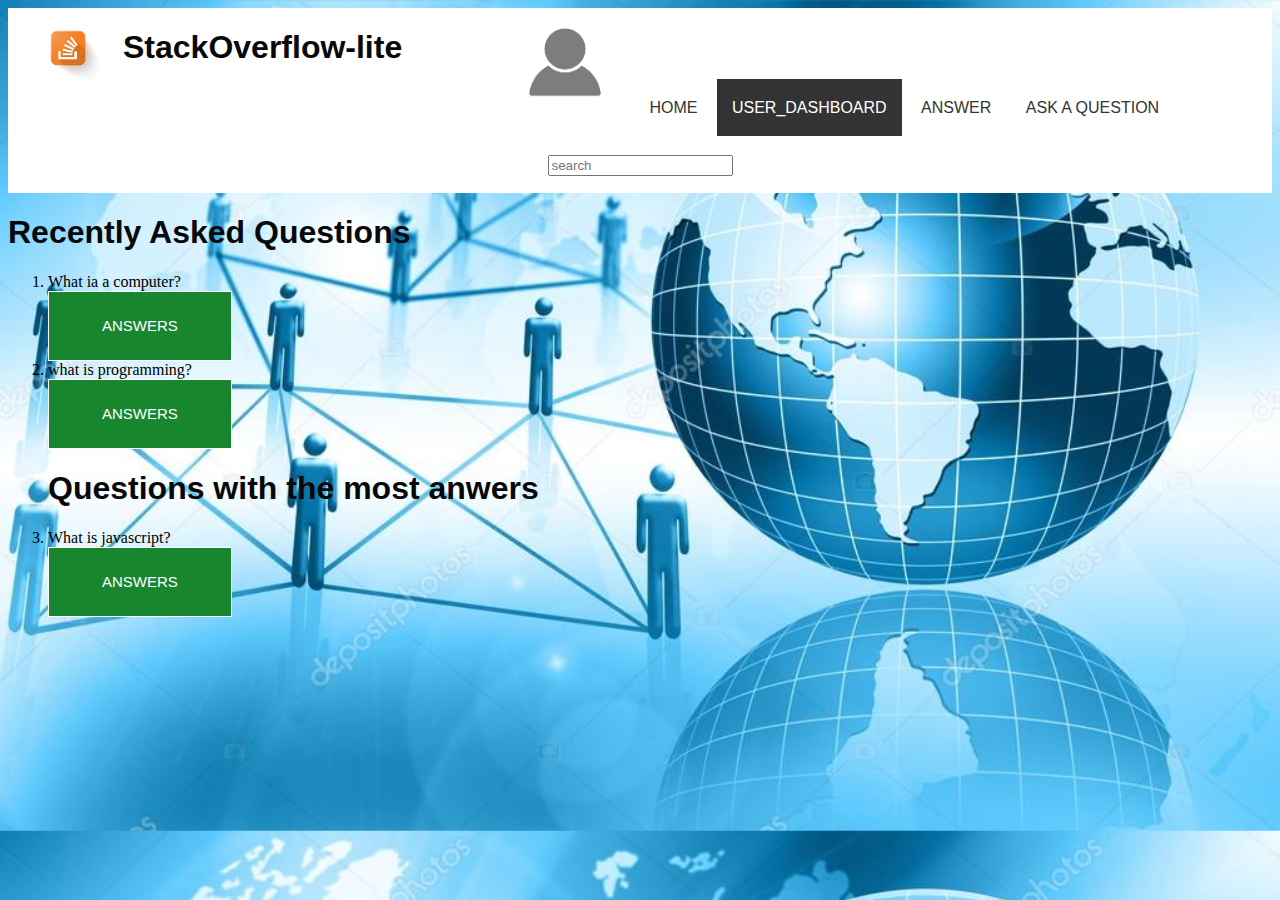
<file: UI/user_dashboard.html>
<!DOCTYPE html>
<html>
    <head>
		<meta charset="utf-8">
		<meta name="viewport" content="width=device-width, initial-scale=1.0">
		<title>StackOverflow-lite</title>
        <link rel="stylesheet" href="css/styles.css">
        <script src="javascript/scripts.js"></script>
	</head>
	<!--BODY-->
	<body class="home-page">
        <div class="container">
            <!--Header-->
		    <header class="header">
                <div class="company-logo">
                    <img src="images/logo.png" alt="company-logo">
                    <h1>StackOverflow-lite</h1><span class="clear"></span>
                </div>
                <!--Navigation-->
			    <nav>
                    <ul class="menu">
                        <li class="list"><a href="user_profile.html"><img src="images/user.png" class="img1"></a></li>
                        <li class="list"><a href="index.html">Home</a></li>
                        <li class="selected" "list"><a href="user_dashboard.html">user_dashboard</a></li>
                        <li class="list"><a href="answer.html">Answer</a></li>
                        <li class="list"><a href="postquestion.html">Ask a question</a></li>
                        <li class="list"><a href="user_dashboard.html"><input type="text" placeholder="search"></a></li>
                    </ul>
                </nav>
            </header>
        </div>
        <div>
            <h1>Recently Asked Questions</h1>
            <div>
                <ol>
                    <li>What ia a computer?</li>
                    <h4 id="answer1"><img src="images/user.png" class="img1"><em>Keren Agemo...</em>A computer is an electronic device that manipulates information, or data.
                        It has the ability to store, retrieve, and process data.<br>
                        <input type="submit" value="Upvote">
                        <input type="submit" value="DownVote">
                        <input type="text" value="Comment"><br>

                        <img src="images/user.png" class="img1"><em>Orone Faith...</em>A computer is an electronic device that manipulates information, or data.
                        It has the ability to store, retrieve, and process data.<br>
                        <input type="submit" value="Upvote">
                        <input type="submit" value="DownVote">
                        <input type="text" value="Comment"><br>

                        <img src="images/user.png" class="img1"><em>Apolot Norah...</em>A computer is an electronic device that manipulates information, or data.
                        It has the ability to store, retrieve, and process data.<br>
                        <input type="submit" value="Upvote">
                        <input type="submit" value="DownVote">
                        <input type="text" value="Comment"><br>

                    <button class="qn"><a href="answer.html">Add an answer</a></button></h4>
                    <button onclick="myFunction()" class="qn">Answers</button>

                    <li>what is programming?</li>
                    <h4 id="answer2"><img src="images/user.png" class="img1"><em>Apolot Norah...</em> Computer Programming involves
                        writing instructions that the computer can understand and execute.<br>
                        <input type="submit" value="Upvote">
                        <input type="submit" value="DownVote">
                        <input type="text" value="Comment"><br>

                    <img src="images/user.png" class="img1"><em>Orone Faith...</em>Computer Programming involves
                    writing instructions that the computer can understand and execute.<br>
                    <input type="submit" value="Upvote">
                    <input type="submit" value="DownVote">
                    <input type="text" value="Comment"><br>

                    <img src="images/user.png" class="img1"><em>Keren Agemo...</em>Computer Programming involves
                     writing instructions that the computer can understand and execute.<br>
                    Computer Programming involves writing instructions that the computer can
                     understand and execute.<br>
                    <input type="submit" value="Upvote">
                    <input type="submit" value="DownVote">
                    <input type="text" value="Comment"><br>

                    <button class="qn"><a href="answer.html">Add an answer</a></button></h4>
                    <button onclick="myAnswer2()" class="qn">Answers</button>

                    <h1>Questions with the most anwers</h1>
                    <li>What is javascript?</li><h4 id="answer3">
                        <img src="images/user.png" class="img1"><em>Keren Agemo...</em>JavaScript is a scripting language designed
                        primarily for adding interactivity to Web pages and creating Web applications.<br>
                        <input type="submit" value="Upvote">
                        <input type="submit" value="DownVote">
                        <input type="text" value="Comment"><br>

                        <img src="images/user.png" class="img1"><em>Okia Jacob...</em>JavaScript is a scripting language designed primarily for
                        adding interactivity to Web pages and creating Web applications.<br>
                        <input type="submit" value="Upvote">
                        <input type="submit" value="DownVote">
                        <input type="text" value="Comment"><br>

                        <img src="images/user.png" class="img1"><em>Apolot Norah...</em>JavaScript is a scripting language
                        designed primarily for adding interactivity to Web pages and creating Web applications.<br>
                        <input type="submit" value="Upvote">
                        <input type="submit" value="DownVote">
                        <input type="text" value="Comment"><br>

                        <img src="images/user.png" class="img1"><em>Orone Faith...</em>JavaScript is a scripting language
                        designed primarily for adding interactivity to Web pages and creating Web applications.<br>
                        <input type="submit" value="Upvote">
                        <input type="submit" value="DownVote">
                        <input type="text" value="Comment"><br>

                        <img src="images/user.png" class="img1"><em>Orone Faith...</em>JavaScript is a scripting language
                        designed primarily for adding interactivity to Web pages and creating Web applications.<br>
                        <input type="submit" value="Upvote">
                        <input type="submit" value="DownVote">
                        <input type="text" value="Comment"><br>

                        <img src="images/user.png" class="img1"><em>Orone Faith...</em>JavaScript is a scripting language
                        designed primarily for adding interactivity to Web pages and creating Web applications.<br>
                        <input type="submit" value="Upvote">
                        <input type="submit" value="DownVote">
                        <input type="text" value="Comment"><br>

                    <button class="qn"><a href="answer.html">Add an answer</a></button></h4>
                    <button onclick="myAnswer()" class="qn">Answers</button>
                    </h4>
                </ol>
            </div>
        </div>
    </body>
</html>
</file>
<file: css/styles.css>
body{
    background-image:url(../images/bg1.jpg);
    height: 100%;
    background-size: cover;
    background-position: contain;
    background-color: royalblue;
    
}
.container {
	width:100%;
	margin: 0 auto;
}
h1{
	color:#080808;
	font-size: 32px	;
	font-family: 'Lato', sans-serif;
	
}
h3{
    text-align: center;
    color: #ea2410;
    font-family: 'Lato', sans-serif;
	font-size: 32px;	
	padding: 15px 0px 15px 0px;
	margin: 0 0 4em 0;
}
.company-logo img{
	margin: 0px 15px 0px 20px;
	width: auto;
	max-height: 80px;
	padding: 0;
}
.company-logo h1{
	margin-left: 15px,
}
.company-logo img,.company-logo h1{
	float: left;
}
/*navigation*/
.menu{
	font:1em Georgia;
	list-style: none;
	padding: 0;
	margin: 0;
	background-color: #fff;
	text-transform: uppercase;
	text-align: center;
	font-family: Helvetica, Arial, sans-serif;
}
.menu li{
	display:inline-block;
	padding: 5px 15px 4px 15px;
}
.menu li a{
	color: #333333;
	text-decoration: none;
	line-height: 3em;
}
.menu li a:hover {
	color: #992211;
}
.menu li.selected{
	background:#333333;
}
.menu li.selected a{
	color:#fff;
}
/*home content*/
.home-content h1 {
    text-align: center;
	border-bottom: 2px solid#080808;
	border-top:2px solid#080808;
	color: #080808;
	font-family: 'Lato', sans-serif;
	font-size: 32px;	
	line-height: 4em;
	padding: 15px 0px 15px 0px;
	margin: 0 0 4em 0;
}
p{
    color:#ea2410;
	font-family: "Poppins",sans-serif;
	font-size: 24px;
	max-width: 1000px;
	text-transform: uppercase;
	margin: 3em auto 3em auto;
}
button{
	width: 40%;
    height: 70px;
    padding: 15px;
    cursor: pointer;
    font-family:"Poppins",sans-serif;
    text-transform: uppercase;
	font-size: 1.5em;
	background-color: #18862f;
	border: 1px solid #fff;
    color: #ffffff;
    position: relative;
}
button:hover{
	color: #992211;
    border: 1px solid #992211;
    background-color: #cfc ;
}
a:hover {
    color:#992211;
}
/*signup*/
form{
	padding: 30px;
	box-sizing: border-box;
}
.signupform{
	width:40%;
	color:white;
	top:50%;
	left:50%;
	position: absolute;
	transform: translate(-50%, -50%);
	box-sizing:border-box;
	background: #080808;
	margin-top: 40%;
	margin-bottom: 20%;
}
.signuplab{
	margin: 0;
	padding: 0;
	font-weight: bold;
}
form input[type="text"],form input[type="password"],form input[type="email"],textarea,form select{
	padding: 15px;
	width: 80%;
	margin-bottom: 20px;
	font-size: 14px;
	border: none;
	border-bottom: 1px solid black;
	outline: none;
	margin-bottom: 20px;
}
.signupb{
	width: 100%;
    padding: 15px;
    cursor: pointer;
    font-family:"Poppins",sans-serif;
    text-transform: uppercase;
	font-size: 1.5em;
	background-color: #18862f;
	border: 1px solid #fff;
    color: #ffffff;
    position: relative;
}
.userp{
	width: 200px;
	height: 200px;
	border-radius: 50%;
	position: relative;
	top: -50px;
	left: calc(50% -50px);
}
.signupt{
	margin: 0;
	padding: 0 0 20px;
	text-align: center;
	font-size: 22px;
}
/*login*/
.logint{
	margin: 0;
	padding: 0 0 20px;
	text-align: center;
	font-size: 22px;
}
.loginb{
	width: 85%;
    padding: 15px;
    cursor: pointer;
    font-family:"Poppins",sans-serif;
    text-transform: uppercase;
	font-size: 1.5em;
	background-color: #18862f;
	border: 1px solid #fff;
    color: #ffffff;
    position: relative;
}
.loginlab{
	margin: 0;
	padding: 0;
	font-weight: bold;
}
.loginform{
	width:40%;
	color:white;
	top:50%;
	left:50%;
	position: absolute;
	transform: translate(-50%, -50%);
	box-sizing:border-box;
	background: #080808;
	margin-top: 20%;
	margin-bottom: 20%;
}
/* recently asked questions*/
#answer1{
    width: 100%;
    padding: 50px 0;
    text-align: center;
    color:#080808;
	margin-top: 20px;
	display: none;
}
#answer2{
	width: 100%;
    padding: 50px 0;
    text-align: center;
    color:#080808;
	margin-top: 20px;
	display: none;
}
#answer3{
	width: 100%;
    padding: 50px 0;
    text-align: center;
    color:#080808;
	margin-top: 20px;
	display: none
}
.qn{
	width: 15%;
    padding: 15px;
    cursor: pointer;
    font-family:"Poppins",sans-serif;
	font-size:15px;
	background-color: #18862f;
	border: 1px solid #fff;
    color: #ffffff;
    position: relative
}
list{
	font-family: "Poppins",sans-serif;
	font-size: 25px;
}
.img1{
	border-radius: 50%;
	width: 100px
}
/*questions*/
.question{
	width:50%;
	color:black;
	top:50%;
	left:50%;
	position: absolute;
	transform: translate(-50%, -50%);
	box-sizing:border-box;
	background: darkgray;
	margin-top:20%;
	margin-bottom: 20%;
}

/*answer*/
.answerinput{
	width: 80%;
    padding: 15px;
    font-family:"Poppins",sans-serif;
	font-size: 1.5em;
	border: 1px solid black;
    color: black;
    position: relative;
}
</file>
<file: UI/css/styles.css>
body{
    background-image:url(../images/bg1.jpg);
    height: 100%;
    background-size: cover;
    background-position: contain;
    background-color: royalblue;

}
.container {
	width:100%;
	margin: 0 auto;
}
h1{
	color:#080808;
	font-size: 32px	;
	font-family: 'Lato', sans-serif;

}
h3{
    text-align: center;
    color: #ea2410;
    font-family: 'Lato', sans-serif;
	font-size: 32px;
	padding: 15px 0px 15px 0px;
	margin: 0 0 4em 0;
}
.company-logo img{
	margin: 0px 15px 0px 20px;
	width: auto;
	max-height: 80px;
	padding: 0;
}
.company-logo h1{
	margin-left: 15px,
}
.company-logo img,.company-logo h1{
	float: left;
}
/*navigation*/
.menu{
	font:1em Georgia;
	list-style: none;
	padding: 0;
	margin: 0;
	background-color: #fff;
	text-transform: uppercase;
	text-align: center;
	font-family: Helvetica, Arial, sans-serif;
}
.menu li{
	display:inline-block;
	padding: 5px 15px 4px 15px;
}
.menu li a{
	color: #333333;
	text-decoration: none;
	line-height: 3em;
}
.menu li a:hover {
	color: #992211;
}
.menu li.selected{
	background:#333333;
}
.menu li.selected a{
	color:#fff;
}
/*home content*/
.home-content h1 {
    text-align: center;
	border-bottom: 2px solid#080808;
	border-top:2px solid#080808;
	color: #080808;
	font-family: 'Lato', sans-serif;
	font-size: 32px;
	line-height: 4em;
	padding: 15px 0px 15px 0px;
	margin: 0 0 4em 0;
}
p{
    color:#ea2410;
	font-family: "Poppins",sans-serif;
	font-size: 24px;
	max-width: 1000px;
	text-transform: uppercase;
	margin: 3em auto 3em auto;
}
button{
	width: 40%;
    height: 70px;
    padding: 15px;
    cursor: pointer;
    font-family:"Poppins",sans-serif;
    text-transform: uppercase;
	font-size: 1.5em;
	background-color: #18862f;
	border: 1px solid #fff;
    color: #ffffff;
    position: relative;
}
button:hover{
	color: #992211;
    border: 1px solid #992211;
    background-color: #cfc ;
}
a:hover {
    color:#992211;
}
/*signup*/
form{
	padding: 30px;
	box-sizing: border-box;
}
.signupform{
	width:40%;
	color:white;
	top:50%;
	left:50%;
	position: absolute;
	transform: translate(-50%, -50%);
	box-sizing:border-box;
	background: #080808;
	margin-top: 40%;
	margin-bottom: 20%;
}
.signuplab{
	margin: 0;
	padding: 0;
	font-weight: bold;
}
form input[type="text"],form input[type="password"],form input[type="email"],textarea,form select{
	padding: 15px;
	width: 80%;
	margin-bottom: 20px;
	font-size: 14px;
	border: none;
	border-bottom: 1px solid black;
	outline: none;
	margin-bottom: 20px;
}
.signupb{
	width: 100%;
    padding: 15px;
    cursor: pointer;
    font-family:"Poppins",sans-serif;
    text-transform: uppercase;
	font-size: 1.5em;
	background-color: #18862f;
	border: 1px solid #fff;
    color: #ffffff;
    position: relative;
}
.userp{
	width: 200px;
	height: 200px;
	border-radius: 50%;
	position: relative;
	top: -50px;
	left: calc(50% -50px);
}
.signupt{
	margin: 0;
	padding: 0 0 20px;
	text-align: center;
	font-size: 22px;
}
/*login*/
.logint{
	margin: 0;
	padding: 0 0 20px;
	text-align: center;
	font-size: 22px;
}
.loginb{
	width: 85%;
    padding: 15px;
    cursor: pointer;
    font-family:"Poppins",sans-serif;
    text-transform: uppercase;
	font-size: 1.5em;
	background-color: #18862f;
	border: 1px solid #fff;
    color: #ffffff;
    position: relative;
}
.loginlab{
	margin: 0;
	padding: 0;
	font-weight: bold;
}
.loginform{
	width:40%;
	color:white;
	top:50%;
	left:50%;
	position: absolute;
	transform: translate(-50%, -50%);
	box-sizing:border-box;
	background: #080808;
	margin-top: 20%;
	margin-bottom: 20%;
}
/* recently asked questions*/
#answer1{
    width: 100%;
    padding: 50px 0;
    text-align: center;
    color:#080808;
	margin-top: 20px;
	display: none;
}
#answer2{
	width: 100%;
    padding: 50px 0;
    text-align: center;
    color:#080808;
	margin-top: 20px;
	display: none;
}
#answer3{
	width: 100%;
    padding: 50px 0;
    text-align: center;
    color:#080808;
	margin-top: 20px;
	display: none
}
.qn{
	width: 15%;
    padding: 15px;
    cursor: pointer;
    font-family:"Poppins",sans-serif;
	font-size:15px;
	background-color: #18862f;
	border: 1px solid #fff;
    color: #ffffff;
    position: relative
}
list{
	font-family: "Poppins",sans-serif;
	font-size: 25px;
}
.img1{
	border-radius: 50%;
	width: 100px
}
/*questions*/
.question{
	width:50%;
	color:black;
	top:50%;
	left:50%;
	position: absolute;
	transform: translate(-50%, -50%);
	box-sizing:border-box;
	background: darkgray;
	margin-top:20%;
	margin-bottom: 20%;
}

/*answer*/
.answerinput{
	width: 80%;
    padding: 15px;
    font-family:"Poppins",sans-serif;
	font-size: 1.5em;
	border: 1px solid black;
    color: black;
    position: relative;
}
</file>
